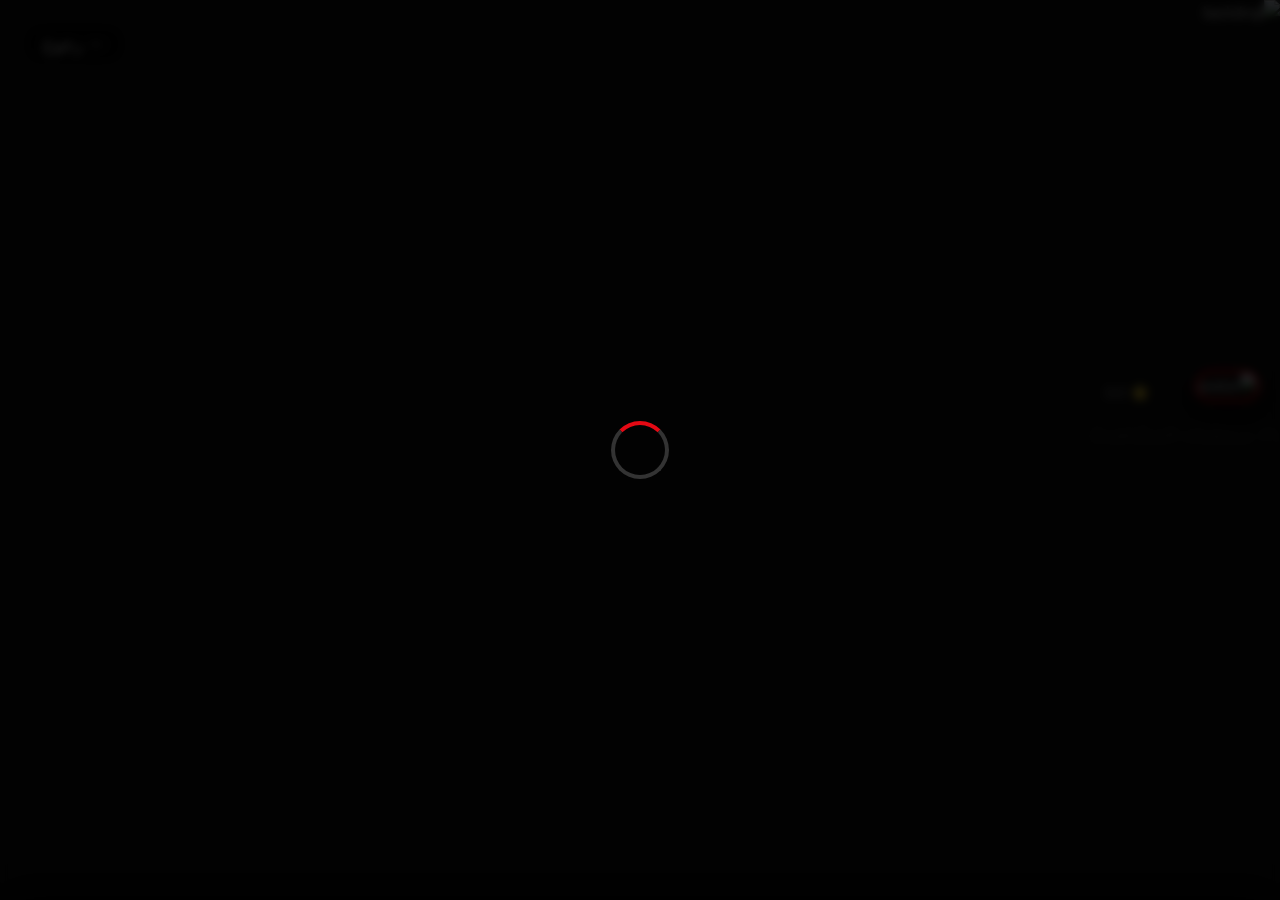
<file: details.html>
<!DOCTYPE html>
<html lang="ar" dir="rtl">
<head>
    <meta charset="UTF-8">
    <meta name="viewport" content="width=device-width, initial-scale=1.0">
    <title>تفاصيل العمل · FaselHD</title>
    <link rel="stylesheet" href="style.css">
    <link href="https://fonts.googleapis.com/css2?family=Cairo:wght@400;600;700&display=swap" rel="stylesheet">
</head>
<body class="details-page">

<div id="appLoader" class="global-loader"></div>

<!-- زر الرجوع ثابت -->
<button class="floating-back-btn" onclick="history.back()">← رجوع</button>

<!-- حاوية التفاصيل -->
<div class="details-container">
    <div class="backdrop-container">
        <img id="detailBackdrop" alt="backdrop">
        <div class="backdrop-shadow"></div>
    </div>
    
    <div class="detail-content">
        <div class="poster-wrapper">
            <img id="detailPoster" alt="poster">
        </div>
        <div class="meta-info">
            <h1 id="detailTitle"></h1>
            <div class="facts">
                <span id="detailYear"></span>
                <span id="detailRating">⭐ 0.0</span>
                <span id="detailDuration"></span>
            </div>
            <div class="genres" id="detailGenres"></div>
            <p id="detailOverview"></p>
        </div>
    </div>

    <!-- السيرفرات -->
    <section class="servers-section">
        <h3>🎮 سيرفرات المشاهدة</h3>
        <div id="serversList" class="servers-grid"></div>
    </section>
    
    <!-- حاوية اختيار الجودة (ستظهر ديناميكياً) -->
    <div id="qualityContainer" class="quality-modal"></div>
</div>

<script src="app.js" type="module"></script>
</body>
</html>
</file>
<file: style.css>
:root {
    --primary-color: #e50914;
    --bg-dark: #0f0f0f;
    --bg-card: #1a1a1a;
    --text-light: #ffffff;
    --text-gray: #a3a3a3;
}

* {
    margin: 0;
    padding: 0;
    box-sizing: border-box;
}

body {
    font-family: 'Cairo', sans-serif;
    background-color: var(--bg-dark);
    color: var(--text-light);
    line-height: 1.6;
    padding-top: 70px; /* مسافة للهيدر الثابت */
}

/* ===== TOOLBAR ===== */
.app-header {
    position: fixed;
    top: 0;
    left: 0;
    right: 0;
    height: 70px;
    background: rgba(15, 15, 15, 0.95);
    backdrop-filter: blur(10px);
    display: flex;
    align-items: center;
    justify-content: space-between;
    padding: 0 16px;
    z-index: 1000;
    border-bottom: 1px solid #2a2a2a;
}

.logo {
    display: flex;
    align-items: center;
    gap: 8px;
}

.logo h1 {
    font-size: 24px;
    font-weight: 700;
}

.logo span {
    color: var(--primary-color);
}

.icon-btn {
    background: none;
    border: none;
    color: white;
    font-size: 26px;
    cursor: pointer;
    width: 45px;
    height: 45px;
    display: flex;
    align-items: center;
    justify-content: center;
    border-radius: 12px;
    transition: background 0.2s;
}

.icon-btn:hover {
    background: #2a2a2a;
}

/* ===== SIDE MENU ===== */
.side-menu {
    position: fixed;
    top: 0;
    right: -300px;
    width: 280px;
    height: 100vh;
    background: var(--bg-card);
    z-index: 1100;
    transition: right 0.3s cubic-bezier(0.4, 0, 0.2, 1);
    box-shadow: -5px 0 20px rgba(0,0,0,0.5);
    display: flex;
    flex-direction: column;
    padding: 20px 0;
}

.side-menu.open {
    right: 0;
}

.menu-backdrop {
    position: fixed;
    top: 0;
    left: 0;
    width: 100%;
    height: 100%;
    background: rgba(0,0,0,0.7);
    z-index: -1;
    opacity: 0;
    visibility: hidden;
    transition: 0.3s;
}

.side-menu.open .menu-backdrop {
    opacity: 1;
    visibility: visible;
}

.menu-header {
    display: flex;
    justify-content: space-between;
    padding: 0 20px 20px;
    border-bottom: 1px solid #333;
}

.menu-item {
    padding: 16px 24px;
    color: var(--text-gray);
    text-decoration: none;
    font-size: 18px;
    transition: 0.2s;
    border-right: 4px solid transparent;
}

.menu-item:hover, .menu-item.active {
    background: #2a2a2a;
    color: white;
    border-right-color: var(--primary-color);
}

/* ===== SEARCH OVERLAY ===== */
.search-overlay {
    position: fixed;
    top: 0;
    left: 0;
    width: 100%;
    height: 100vh;
    background: var(--bg-dark);
    z-index: 1050;
    transform: translateY(-100%);
    transition: transform 0.4s ease;
    overflow-y: auto;
    padding-top: 90px;
}

.search-overlay.active {
    transform: translateY(0);
}

.search-container {
    display: flex;
    padding: 0 20px;
    gap: 15px;
    max-width: 800px;
    margin: 0 auto;
}

.search-container input {
    flex: 1;
    padding: 18px 20px;
    background: #1f1f1f;
    border: 1px solid #444;
    border-radius: 30px;
    color: white;
    font-size: 18px;
    font-family: 'Cairo', sans-serif;
}

.search-results-grid {
    display: grid;
    grid-template-columns: repeat(auto-fill, minmax(150px, 1fr));
    gap: 20px;
    padding: 30px 20px;
    max-width: 1200px;
    margin: 0 auto;
}

/* ===== HERO SECTION ===== */
.hero-section {
    position: relative;
    height: 70vh;
    margin-bottom: 20px;
    border-radius: 0 0 30px 30px;
    overflow: hidden;
}

.hero-backdrop {
    position: absolute;
    top: 0;
    left: 0;
    width: 100%;
    height: 100%;
    background-size: cover;
    background-position: center 20%;
}

.hero-backdrop::after {
    content: '';
    position: absolute;
    bottom: 0;
    left: 0;
    right: 0;
    height: 70%;
    background: linear-gradient(to top, var(--bg-dark), transparent);
}

.hero-info {
    position: absolute;
    bottom: 40px;
    right: 30px;
    max-width: 600px;
    z-index: 10;
}

.hero-info h2 {
    font-size: 42px;
    font-weight: 700;
    text-shadow: 2px 2px 10px rgba(0,0,0,0.8);
}

.watch-btn {
    background: var(--primary-color);
    border: none;
    color: white;
    padding: 14px 35px;
    font-size: 20px;
    border-radius: 50px;
    margin-top: 20px;
    cursor: pointer;
    font-weight: bold;
    transition: 0.2s;
}

.watch-btn:hover {
    background: #ff0f1f;
    transform: scale(1.02);
}

/* ===== ROW SECTIONS ===== */
.section-title {
    padding: 0 20px;
    margin: 20px 0 10px;
    font-size: 24px;
    display: flex;
    align-items: center;
}

.movies-row {
    display: flex;
    overflow-x: auto;
    padding: 10px 20px 30px;
    gap: 15px;
    scrollbar-width: thin;
    scrollbar-color: var(--primary-color) #1a1a1a;
}

.movie-card {
    flex: 0 0 auto;
    width: 160px;
    cursor: pointer;
    transition: all 0.25s;
    border-radius: 16px;
    overflow: hidden;
}

.movie-card:hover {
    transform: translateY(-8px);
    box-shadow: 0 10px 20px rgba(229, 9, 20, 0.3);
}

.movie-card img {
    width: 100%;
    height: 240px;
    object-fit: cover;
    border-radius: 16px;
    background: #222;
}

.card-title {
    margin-top: 8px;
    font-size: 15px;
    font-weight: 600;
    text-align: center;
    white-space: nowrap;
    overflow: hidden;
    text-overflow: ellipsis;
}

/* ===== DETAILS PAGE ===== */
.details-page {
    padding-top: 0;
}

.backdrop-container {
    position: relative;
    height: 50vh;
}

.backdrop-container img {
    width: 100%;
    height: 100%;
    object-fit: cover;
}

.backdrop-shadow {
    position: absolute;
    bottom: 0;
    left: 0;
    right: 0;
    height: 100px;
    background: linear-gradient(to top, var(--bg-dark), transparent);
}

.detail-content {
    padding: 0 20px;
    margin-top: -80px;
    position: relative;
    display: flex;
    gap: 25px;
    flex-wrap: wrap;
}

.poster-wrapper img {
    width: 160px;
    border-radius: 20px;
    border: 3px solid var(--primary-color);
    box-shadow: 0 10px 20px black;
}

.meta-info h1 {
    font-size: 32px;
    margin-bottom: 10px;
}

.facts {
    display: flex;
    gap: 20px;
    color: var(--text-gray);
    margin-bottom: 15px;
}

.genres span {
    background: #2a2a2a;
    padding: 6px 15px;
    border-radius: 30px;
    margin-left: 8px;
    font-size: 14px;
}

.servers-grid {
    display: flex;
    flex-wrap: wrap;
    gap: 15px;
    padding: 20px;
}

.server-btn {
    background: #252525;
    border: none;
    color: white;
    padding: 15px 30px;
    border-radius: 50px;
    font-size: 18px;
    cursor: pointer;
    transition: 0.2s;
    border: 1px solid #444;
}

.server-btn:hover {
    background: var(--primary-color);
    border-color: var(--primary-color);
}

/* ===== QUALITY MODAL ===== */
.quality-modal {
    position: fixed;
    bottom: 0;
    left: 0;
    right: 0;
    background: #1f1f1f;
    padding: 25px;
    border-radius: 30px 30px 0 0;
    display: flex;
    justify-content: center;
    gap: 15px;
    flex-wrap: wrap;
    z-index: 1200;
    box-shadow: 0 -5px 30px black;
    transform: translateY(100%);
    transition: transform 0.3s;
}

.quality-modal.active {
    transform: translateY(0);
}

.quality-btn {
    background: #333;
    border: none;
    color: white;
    padding: 14px 28px;
    border-radius: 40px;
    cursor: pointer;
    font-weight: bold;
    min-width: 100px;
}

.quality-btn:hover {
    background: var(--primary-color);
}

/* ===== LOADER ===== */
.global-loader {
    position: fixed;
    top: 0;
    left: 0;
    width: 100%;
    height: 100%;
    background: rgba(0,0,0,0.85);
    backdrop-filter: blur(5px);
    display: none;
    justify-content: center;
    align-items: center;
    z-index: 9999;
    font-size: 28px;
    color: white;
    flex-direction: column;
    gap: 20px;
}

.global-loader.active {
    display: flex;
}

.global-loader::after {
    content: "";
    width: 50px;
    height: 50px;
    border: 4px solid #333;
    border-top-color: var(--primary-color);
    border-radius: 50%;
    animation: spin 1s infinite;
}

@keyframes spin { to { transform: rotate(360deg); } }

.floating-back-btn {
    position: fixed;
    top: 20px;
    left: 20px;
    z-index: 50;
    background: rgba(0,0,0,0.6);
    backdrop-filter: blur(5px);
    color: white;
    border: none;
    border-radius: 50px;
    padding: 12px 22px;
    font-size: 18px;
    cursor: pointer;
    border: 1px solid #555;
}
</file>
